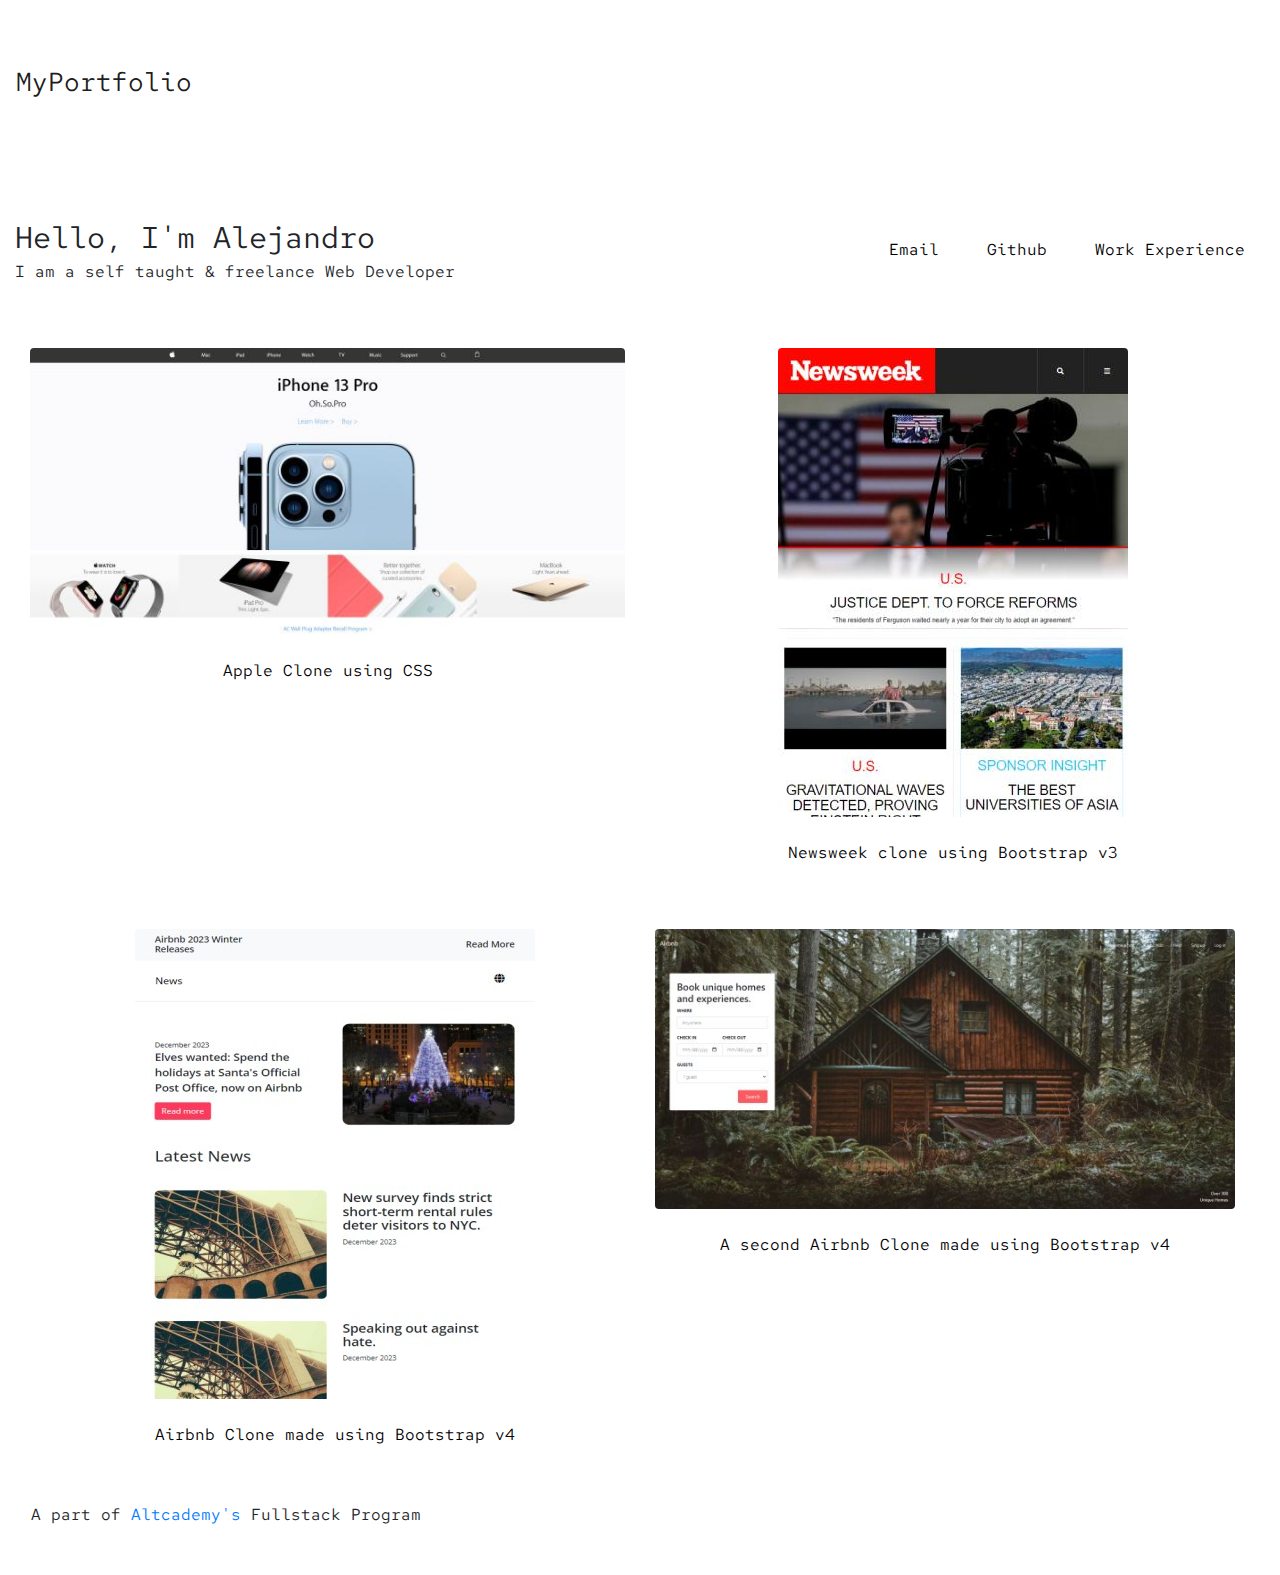
<file: index.html>
<!DOCTYPE html>
<html lang="en">
<head>
    <meta charset="UTF-8">
    <meta name="viewport" content="width=device-width, initial-scale=1.0">
    <title>This is my Portfolio</title>
    <!-- Google Fonts -->
    <link rel="preconnect" href="https://fonts.googleapis.com">
<link rel="preconnect" href="https://fonts.gstatic.com" crossorigin>
<link href="https://fonts.googleapis.com/css2?family=Red+Hat+Mono:ital,wght@0,300;0,400;0,500;0,600;1,300&display=swap" rel="stylesheet">
    <!-- bootstrap v4  -->
    <link rel="stylesheet" href="https://cdn.jsdelivr.net/npm/bootstrap@4.0.0/dist/css/bootstrap.min.css" integrity="sha384-Gn5384xqQ1aoWXA+058RXPxPg6fy4IWvTNh0E263XmFcJlSAwiGgFAW/dAiS6JXm" crossorigin="anonymous">
    <link href="style.css" type="text/css" rel="stylesheet">
</head>


<body>
    <header>
        <nav class="navbar navbar-light container">
            <a class="navbar-brand" href="#">MyPortfolio</a>
            <button class="navbar-toggler navbar-expand d-md-none" type="button" data-toggle="collapse" data-target="#navbarNavDropdown" aria-controls="navbarNavDropdown" aria-expanded="false" aria-label="Toggle navigation">
              <span class="navbar-toggler-icon"></span>
            </button>
            <div class="collapse navbar-collapse" id="navbarNavDropdown">
              <ul class="navbar-nav align-items-center">
                <li class="nav-item">
                  <a class="nav-link" href="#" onclick="sendEmail()">Email <span class="sr-only">(current)</span></a>
                  <script>
                    function sendEmail () {
                    var email = "mailto:Chumbesale@gmail.com";
                    window.location.href = email;
                    }
                  </script>
                </li>
                <li class="nav-item">
                  <a class="nav-link" href="https://github.com/AleChumbes?tab=repositories">Github</a>
                </li>
                <li class="nav-item">
                  <a class="nav-link" href="#">Work Experience</a>
                </li>
              </ul>
            </div>
          </nav>
    </header>

    <!-- main content title -->

  <section class="container hero mb-3">
      <div class="row">
        <div class="col-12 col-md-6 ">
          <p><span class="intro">Hello, I'm Alejandro</span><br>
          <span class="profession">I am a self taught & freelance Web Developer</span></p>
        </div>
        <div class="col-6 d-flex align-items-center justify-content-end">
          <ul class="work-links list-inline">
            <li class="list-inline-item personal-link"><a href="#" onclick="sendEmail()">Email</a></li>
            <script>
              function sendEmail () {
              var email = "mailto:Chumbesale@gmail.com";
              window.location.href = email;
              }
            </script>
            <li class="list-inline-item personal-link"><a href="https://github.com/AleChumbes?tab=repositories">Github</a></li>
            <!-- add some work experience here when I have more of it -->
            <li class="list-inline-item personal-link"><a href="#">Work Experience</a></li>
          </ul>
        </div>
      </div>
    
      <!-- projects and links  -->

    <div class="container projects mt-4">
      <div class="row justify-content-around">
        <div class="col-12 col-lg-6 d-flex justify-content-center">
          <figure class="mt-4">
            <a href="./projects/apple_clone/"><img src="./images/applecloneR.jpg" class="appleclone img-fluid rounded" title="Only made for lg and xl devices"></a>
            <figcaption class="text-center mt-4" title="Only made for lg and xl devices"><a href="./projects/apple_clone/" class="prolink">Apple Clone using CSS</a></figcaption>
          </figure>
        </div>
        <div class="col-12 col-lg-6">
          <figure class="mt-4">
            <a href="./projects/newsweek 2/"><img src="./images/newsR.jpg" class="newsclone img-fluid rounded d-block mx-auto"></a>
            <figcaption class="text-center mt-4"><a href="./projects/newsweek 2/" class="prolink">Newsweek clone using Bootstrap v3</a></figcaption>
          </figure>
        </div>
      </div>

      <div class="container mt-4">
        <div class="row justify-content-around">
          <div class="col-12 col-lg-6 order-lg-1">
            <figure class="mt-4">
              <a href="./projects/soloairbnb/"><img src="./images/soloairResized123.jpg" class="soloair img-fluid rounded d-block mx-auto"></a>
              <figcaption class="text-center mt-4"><a href="./projects/soloairbnb/" class="prolink">Airbnb Clone made using Bootstrap v4</a></figcaption>
            </figure>
          </div>
          <div class="col-12 col-lg-6 order-md-1 order-lg-2 d-flex justify-content-center">
            <figure class="mt-4">
              <a href="./projects/airbnb/"><img src="./images/airv4resized.jpg" class="airbnbv4 img-fluid rounded"></a>
              <figcaption class="text-center mt-4"><a href="./projects/airbnb/" class="prolink">A second Airbnb Clone made using Bootstrap v4</a></figcaption>
            </figure>
          </div>
        </div>
      </div>
    </div>

    <footer class="container mt-4 p-3">
      <p>A part of <a href="https://www.altcademy.com">Altcademy's</a> Fullstack Program</p>
    </div>
    </footer>  

  </section>

  

<!-- bootstrap and js  -->
    <script src="https://code.jquery.com/jquery-3.2.1.slim.min.js" integrity="sha384-KJ3o2DKtIkvYIK3UENzmM7KCkRr/rE9/Qpg6aAZGJwFDMVNA/GpGFF93hXpG5KkN" crossorigin="anonymous"></script>
<script src="https://cdn.jsdelivr.net/npm/popper.js@1.12.9/dist/umd/popper.min.js" integrity="sha384-ApNbgh9B+Y1QKtv3Rn7W3mgPxhU9K/ScQsAP7hUibX39j7fakFPskvXusvfa0b4Q" crossorigin="anonymous"></script>
<script src="https://cdn.jsdelivr.net/npm/bootstrap@4.0.0/dist/js/bootstrap.min.js" integrity="sha384-JZR6Spejh4U02d8jOt6vLEHfe/JQGiRRSQQxSfFWpi1MquVdAyjUar5+76PVCmYl" crossorigin="anonymous"></script>
</body>
</html>
</file>
<file: style.css>
body {
    font-family: 'Red Hat Mono', Georgia, 'Times New Roman', Times, serif;
}

.container {
    max-width: 1400px;
}


/* navigation  */

nav {
    margin-top: 50px
}

.navbar-brand {
    font-size: 26px;
}


/* hero content  */


.hero {
    margin-top: 100px;
}


.intro {
    font-size: 30px;
    font-weight: 400;
}


/* personal links */

.work-links {
    list-style: none;
}

.work-links>li>a {
    color: black;
    padding: 0 20px;
    text-decoration: none;
}

.work-links>li>a:hover {
    border-bottom: rgb(150, 150, 150) 1px solid;
    padding-bottom: 15px;
}

.list-inline {
    display: flex;
    align-content: center;
}

figcaption>.prolink {
    color: black;
    text-decoration: none;
}

figcaption>.prolink:hover {
    border-bottom: 1px rgb(150, 150, 150) solid;
    padding-bottom: 15px;
}

/* footer  */

footer {
    max-height: 200px;

}

/* for extra small and small screens */

@media (max-width: 767px) {
    .work-links {
        display: none;
    }

    .hero {
        position: absolute;
        top: 160px;
    }
}
</file>
